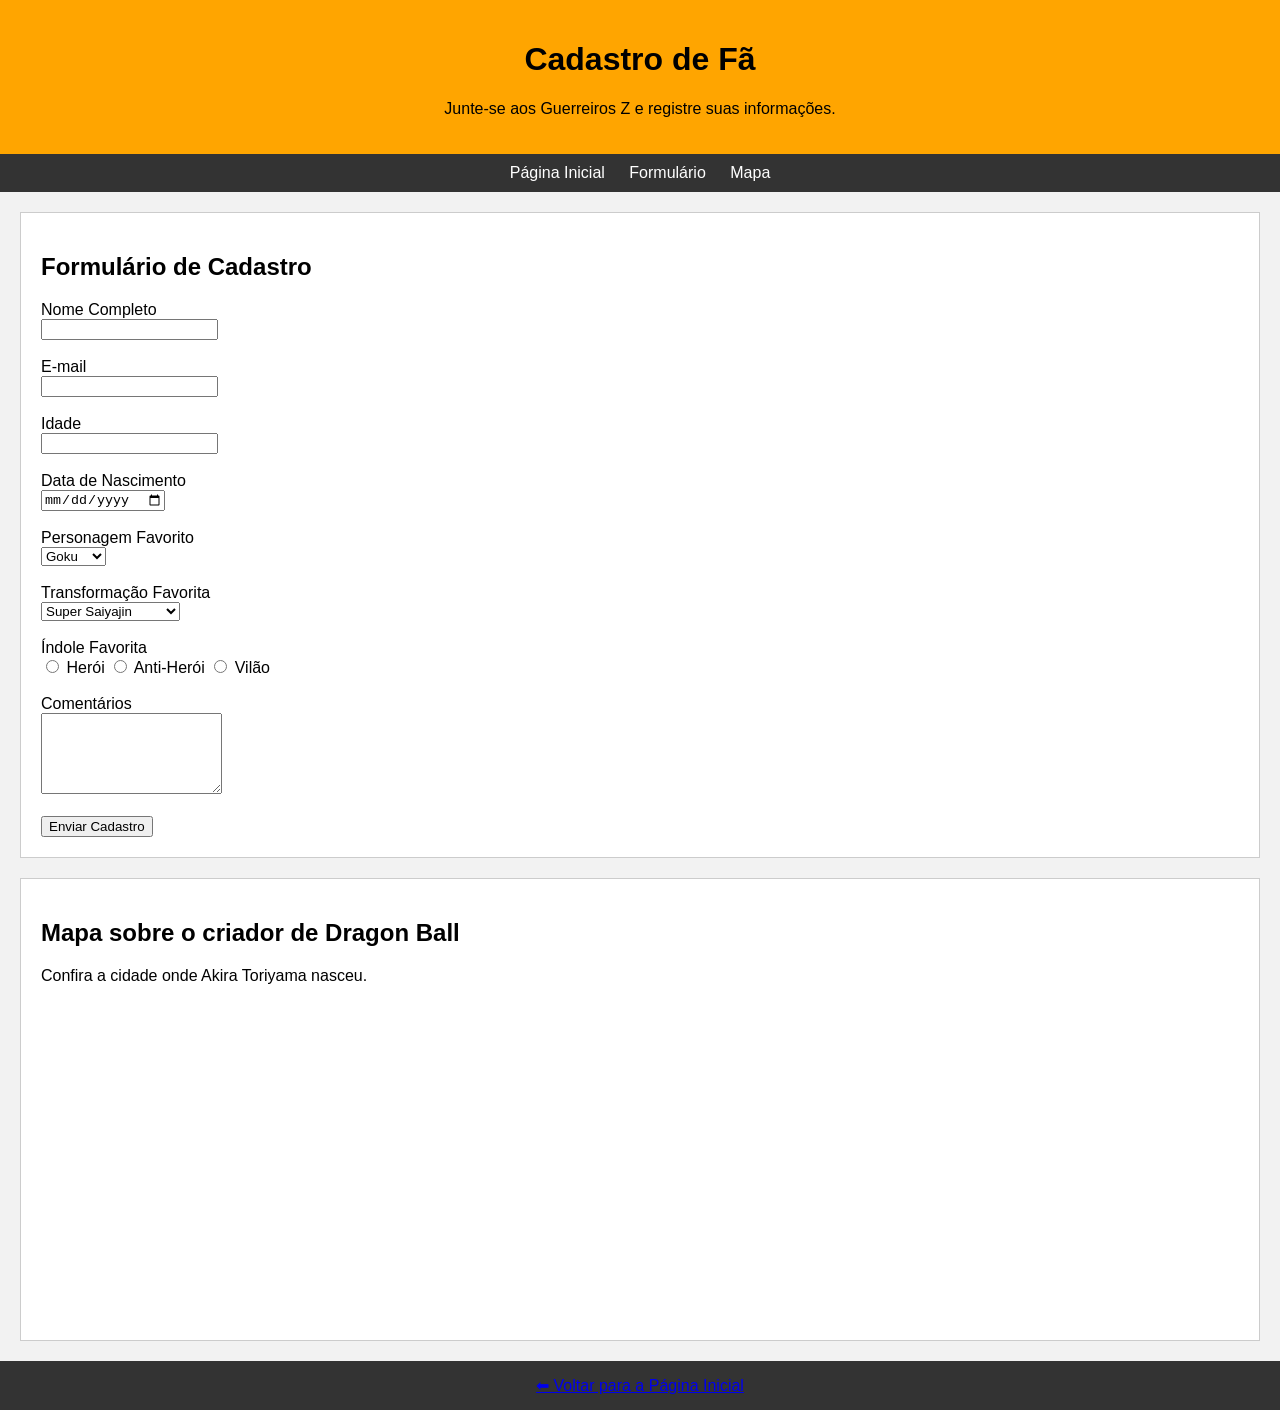
<file: cadastro.html>
<!DOCTYPE html>
<html lang="pt-BR">

<head>

    <meta charset="UTF-8">
    <meta name="viewport" content="width=device-width, initial-scale=1.0">

    <title>Cadastro de Fã - Dragon Ball</title>

    <link rel="stylesheet" href="style.css">

</head>

<body>

<header>

    <h1>Cadastro de Fã</h1>

    <p>
        Junte-se aos Guerreiros Z e registre suas informações.
    </p>

</header>

<nav>
    <a href="index.html">Página Inicial</a>
    <a href="#formulario">Formulário</a>
    <a href="#Mapa">Mapa</a>
</nav>

<section id="formulario">

    <div class="card">

        <div class="info">

            <h2>Formulário de Cadastro</h2>

            <form>

                <label>Nome Completo</label>
                <br>
                <input type="text" required>

                <br><br>

                <label>E-mail</label>
                <br>
                <input type="email" required>

                <br><br>

                <label>Idade</label>
                <br>
                <input type="number" min="1">

                <br><br>

                <label>Data de Nascimento</label>
                <br>
                <input type="date">

                <br><br>

                <label>Personagem Favorito</label>
                <br>

                <select>

                    <option>Goku</option>
                    <option>Vegeta</option>
                    <option>Gohan</option>
                    <option>Piccolo</option>
                    <option>Trunks</option>

                </select>

                <br><br>

                <label>Transformação Favorita</label>
                <br>

                <select>

                    <option>Super Saiyajin</option>
                    <option>Super Saiyajin 2</option>
                    <option>Super Saiyajin 3</option>
                    <option>Super Saiyajin God</option>
                    <option>Super Saiyajin Blue</option>
                    <option>Ultra Instinto</option>

                </select>

                <br><br>

                <label>Índole Favorita</label>
                <br>

                <input type="radio" name="classe"> Herói
                <input type="radio" name="classe"> Anti-Herói
                <input type="radio" name="classe"> Vilão

                <br><br>

                <label>Comentários</label>
                <br>

                <textarea rows="5"></textarea>

                <br><br>

                <input type="submit" value="Enviar Cadastro">

            </form>

        </div>

    </div>

</section>

<section id="Mapa">

    <div class="card">

        <div class="info">

            <h2>Mapa sobre o criador de Dragon Ball</h2>

            <p>
                Confira a cidade onde Akira Toriyama nasceu.
            </p>

            <iframe
                width="560"
                height="315"
                src="https://www.google.com/maps/embed?pb=!1m18!1m12!1m3!1d104305.17151535087!2d136.8926982452881!3d35.218009777040514!2m3!1f0!2f0!3f0!3m2!1i1024!2i768!4f13.1!3m3!1m2!1s0x600375b8e19aa469%3A0x950d44f9be3be48c!2zS2l5b3N1LCBBaWNoaSwgSmFww6Nv!5e0!3m2!1spt-BR!2sbr!4v1781047725332!5m2!1spt-BR!2sbr" width="600" height="450" style="border:0;" allowfullscreen="" loading="lazy" referrerpolicy="no-referrer-when-downgrade"
                title="Cidade onde Akira Toriyama nasceu"
                allowfullscreen>
            </iframe>

        </div>

    </div>

</section>



    </div>

</section>

<footer>

    <a href="index.html">
        ⬅ Voltar para a Página Inicial
    </a>

</footer>

</body>

</html>
</file>
<file: style.css>
body{
    font-family: Arial, sans-serif;
    background-color: #f2f2f2;
    margin: 0;
}

header{
    background-color: orange;
    text-align: center;
    padding: 20px;
}

nav{
    background-color: #333;
    text-align: center;
    padding: 10px;
}

nav a{
    color: white;
    text-decoration: none;
    margin: 10px;
}

section{
    margin: 20px;
}

.card{
    background-color: white;
    border: 1px solid #ccc;
    padding: 20px;
    margin-bottom: 20px;
}

table{
    border-collapse: collapse;
    width: 100%;
}

th, td{
    border: 1px solid black;
    padding: 8px;
    text-align: center;
}

th{
    background-color: orange;
}

.imagem{
    text-align: center;
}

.imagem img{
    max-height: 250px;
}

footer{
    background-color: #333;
    color: white;
    text-align: center;
    padding: 15px;
}
</file>
